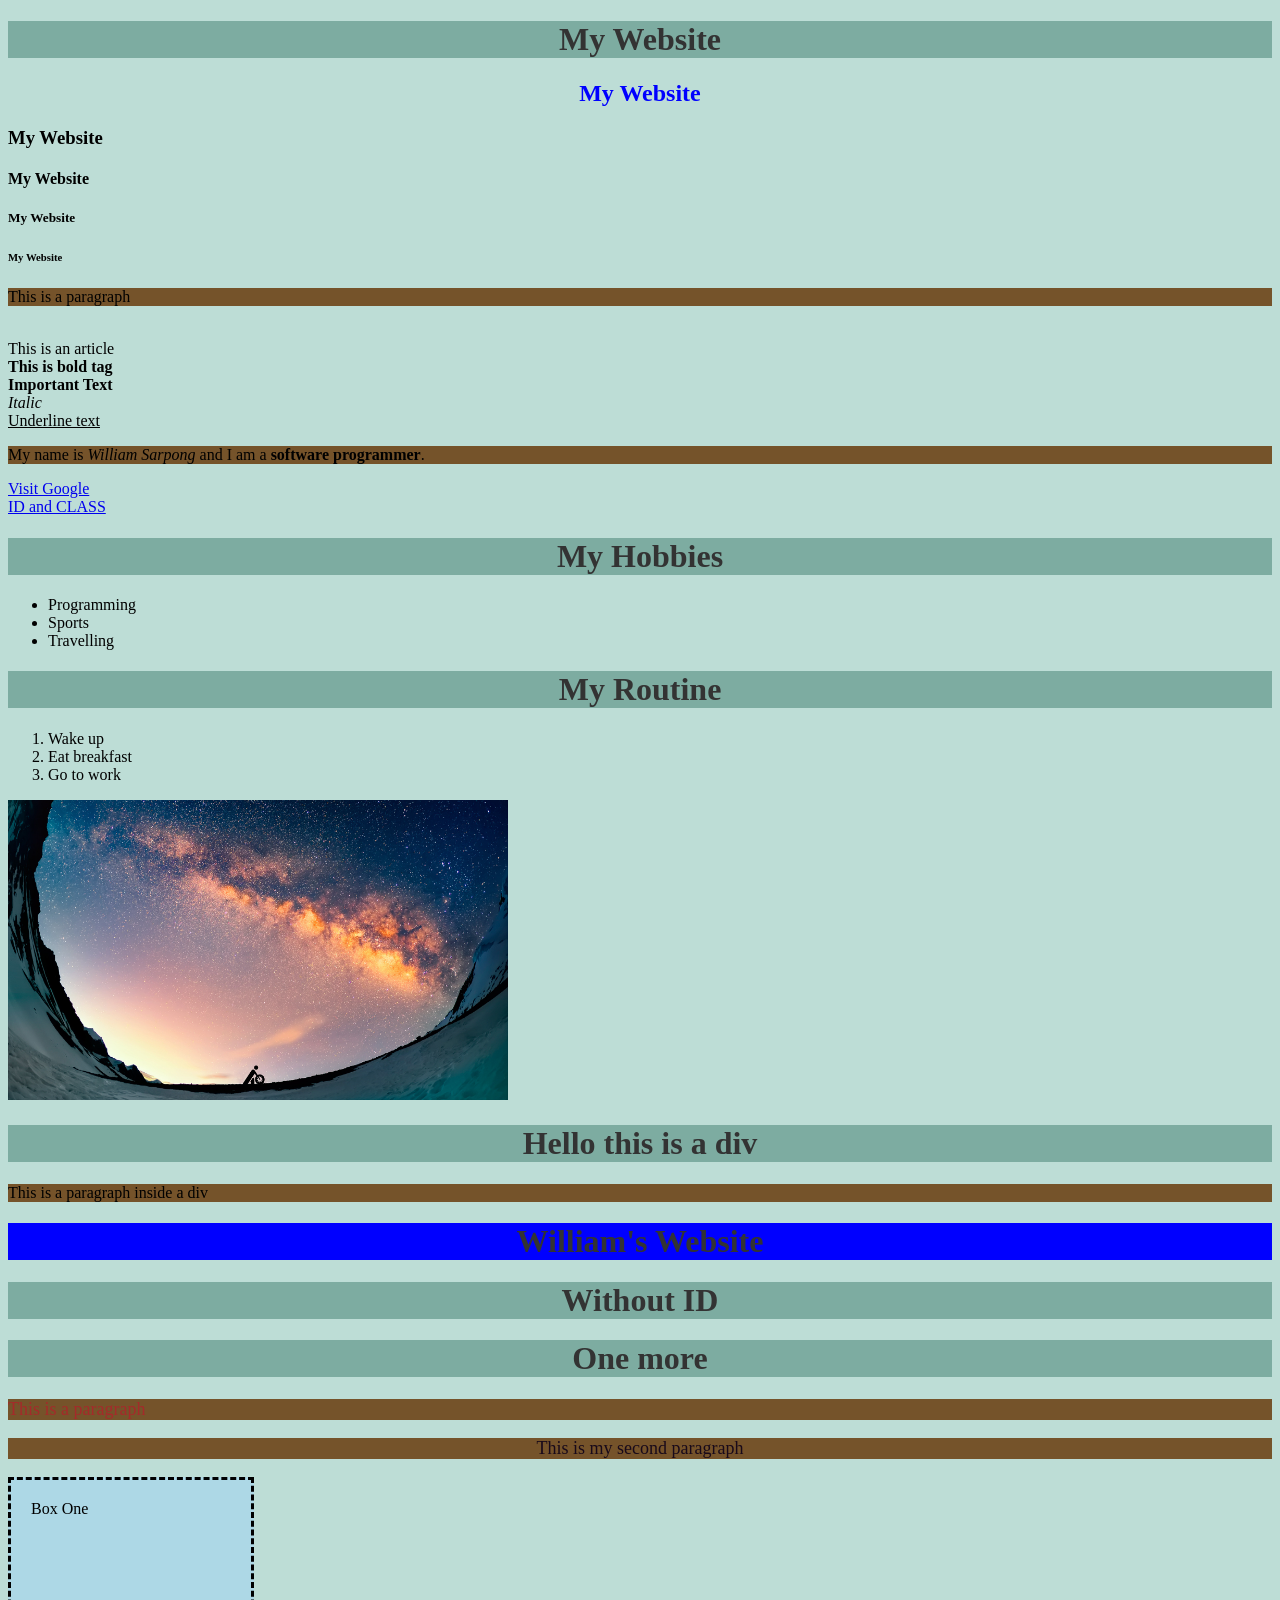
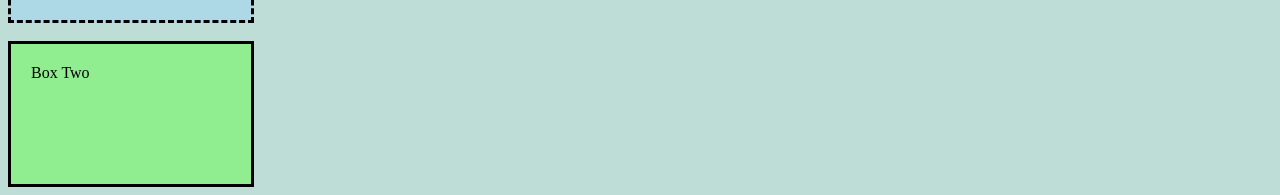
<file: index.html>
<!DOCTYPE html>
<html lang="en">
<head>
    <meta charset="UTF-8">
    <meta name="viewport" content="width=device-width, initial-scale=1.0">
    <title> My First Webpage </title>

    <link rel="stylesheet" href="style.css"> 
    
</head>
<body>
    <h1> My Website </h1>
    <h2> My Website</h2>
    <h3> My Website</h3>
    <h4> My Website</h4>
    <h5> My Website</h5>
    <h6> My Website</h6>
    <p> This is a paragraph</p>
    <br>
    <article> This is an article</article>
    <b> This is bold tag</b>
    <br>
    <strong> Important Text</strong>
    <br>
    <i>Italic</i>
    <br>
    <u> Underline text</u>
    <br>
    <p> My name is <i>William Sarpong</i> and I am a <b> software programmer</b>.</p>

     <a href="https://www.google.com"  target="_blank">Visit Google</a>
     <br>
     <a href="practice.html" target="_blank">ID and CLASS</a>
     
    <h1> My Hobbies</h1>
    <ul>
        <li> Programming</li>
        <li> Sports</li>
        <li> Travelling</li>
    </ul>
    
    <h1> My Routine</h1>
    <ol>
        <li> Wake up</li>
        <li> Eat breakfast</li>
        <li> Go to work</li>
    </ol>

    <img src="galaxy.jpg" alt="Nature" width="500" height="300">

    <div>
         <h1> Hello this is a div</h1>
         <p> This is a paragraph inside a div</p>
    </div>

    <h1 id="heading">   William's Website</h1>
    <h1> Without ID</h1>
    <h1>One more</h1>
    <p id="paragraph">This is a paragraph</p>
    <p class="paragraph">This is my second paragraph</p>


    <div id="box1"> Box One</div>
    <br>
    <div id="box2"> Box Two</div>


</body>
</html>
</file>
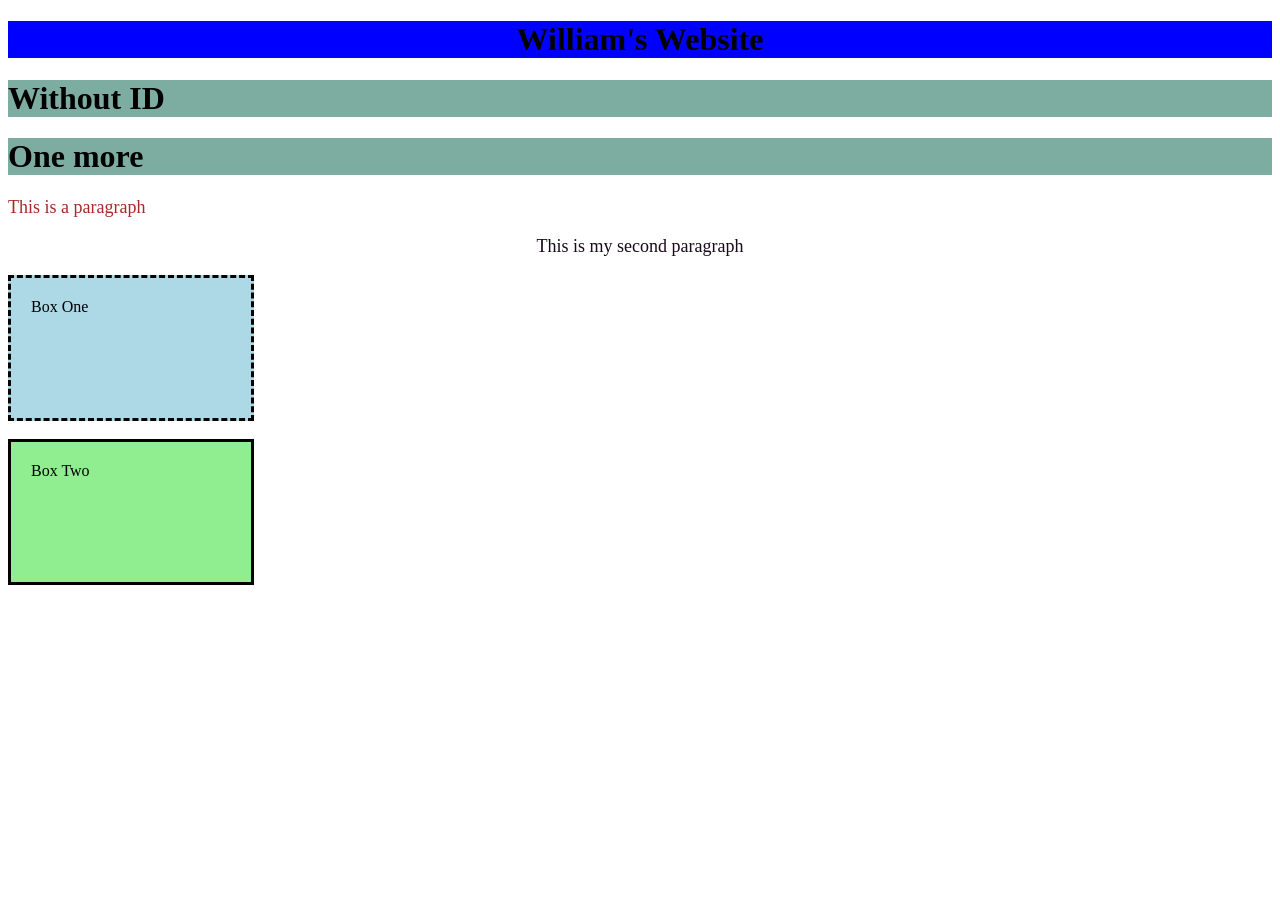
<file: practice.html>
<!DOCTYPE html>
<html lang="en">
<head>
    <meta charset="UTF-8">
    <meta name="viewport" content="width=device-width, initial-scale=1.0">
    <title>Document</title>
    <link rel="stylesheet" href="style1.css">

</head>
<body>
    <h1 id="heading">   William's Website</h1>
    <h1> Without ID</h1>
    <h1>One more</h1>
    <p id="paragraph">This is a paragraph</p>
    <p class="paragraph">This is my second paragraph</p>


    <div id="box1"> Box One</div>
    <br>
    <div id="box2"> Box Two</div>



</body>
</html>
</file>
<file: style.css>
body{
    background-color: rgb(189, 221, 214);
}
h1{
    color: #333;
    text-align: center;
}

h2{
    color:blue;
    text-align: center;
}
p{
    background-color: rgb(117, 83, 42);
    text-align: left;
}

h1{
    background-color: rgb(125, 172, 161);
}

#heading{
    background-color: blue;
    text-align: center;
}

#paragraph{
    
    text-align: left;
    font-size: large;
    color: brown;
}

.paragraph{
    
    text-align: center;
    font-size: large;
    color: rgb(25, 10, 26);
}

#box1{
    width: 200px;
    height: 100px;
    background-color: lightblue;
    border: 1px solid #ccc;
    padding: 20px;
    border: dashed;
}

#box2{
    width: 200px;
    height: 100px;
    background-color: lightgreen;
    border: 1px solid #ccc;
    padding: 20px;
    border: solid;
}
</file>
<file: style1.css>
h1{
    background-color: rgb(125, 172, 161);
}

#heading{
    background-color: blue;
    text-align: center;
}

#paragraph{
    
    text-align: left;
    font-size: large;
    color: brown;
}

.paragraph{
    
    text-align: center;
    font-size: large;
    color: rgb(25, 10, 26);
}

#box1{
    width: 200px;
    height: 100px;
    background-color: lightblue;
    border: 1px solid #ccc;
    padding: 20px;
    border: dashed;
}

#box2{
    width: 200px;
    height: 100px;
    background-color: lightgreen;
    border: 1px solid #ccc;
    padding: 20px;
    border: solid;
}
</file>
